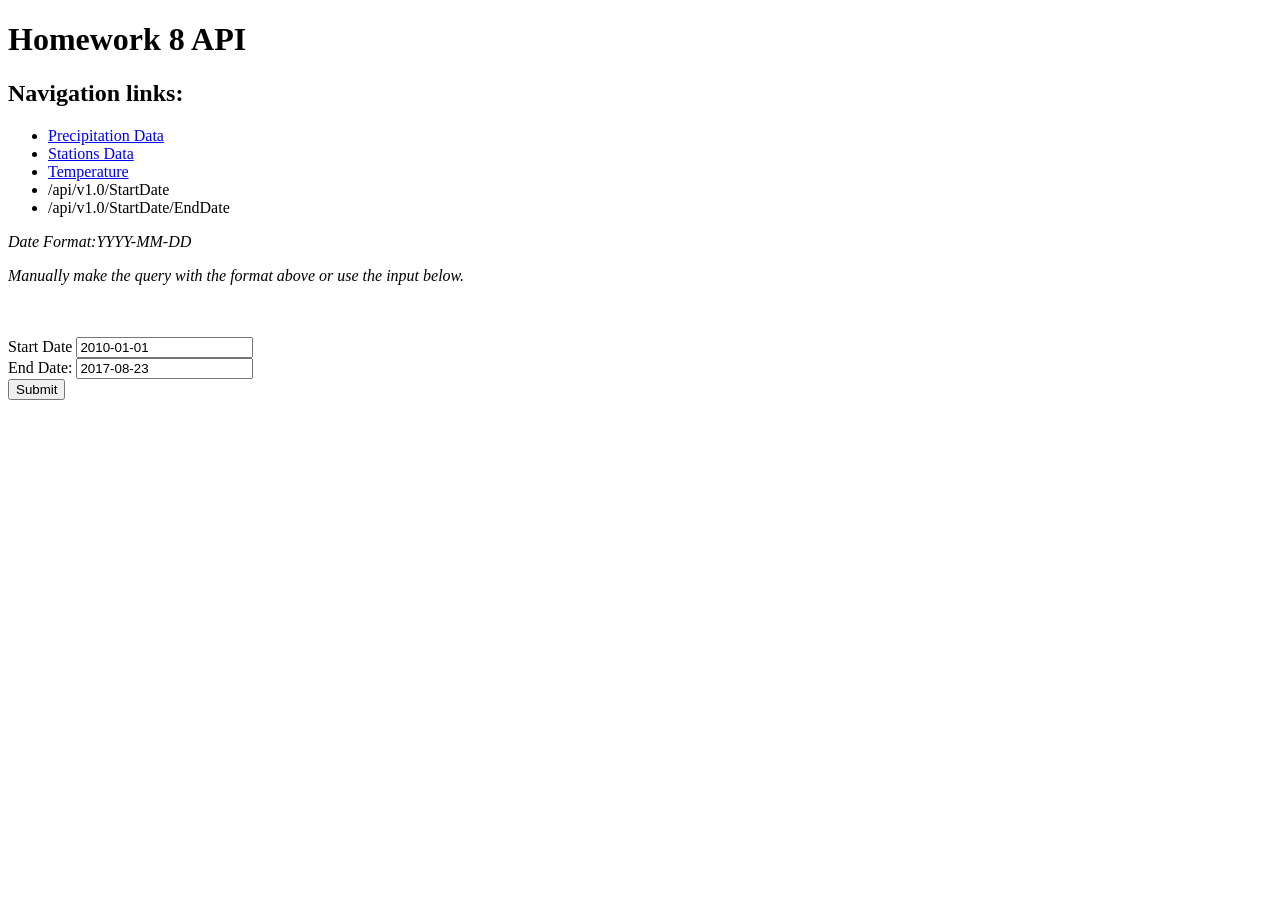
<file: Homework/Homework 8/static/index.html>
<!DOCTYPE html>
<html lang="en-us">

<head>
  <meta charset="UTF-8">
  <title>Homework 8 API</title>
  <script>

  </script>
</head>

<body>
  <!-- Headline -->
  <h1>Homework 8 API</h1>
  <!-- f"Welcome to the Homework 8 Flask API<br/>"
  f"Available Routes:<br>"
  f"<a href='http://127.0.0.1:5000/api/v1.0/precipitation'>precipitation</a><br>"
  f"<a href='http://127.0.0.1:5000/api/v1.0/stations'>stations</a><br>"
  f"<a href='http://127.0.0.1:5000/api/v1.0/tobs'>tobs</tobs></a><br>"
  f"/api/v1.0/start<br>"
  f"/api/v1.0/start/end<br>" -->

  <h2>Navigation links:</h3>
  <ul>
    <li><a href="http://127.0.0.1:5000/api/v1.0/precipitation">Precipitation Data</a></li>
    <li><a href='http://127.0.0.1:5000/api/v1.0/stations'>Stations Data</a><br></li>
    <li><a href='http://127.0.0.1:5000/api/v1.0/tobs'>Temperature</a><br></li>
    <li>/api/v1.0/StartDate</li>
    <li>/api/v1.0/StartDate/EndDate</li>
  </ul>
  <em>Date Format:YYYY-MM-DD</em>
  <p><var>Manually make the query with the format above or use the input below.</var></p>

  <br>
  <br>
  <form action="http://127.0.0.1:5000/api/v1.0/DateQuery/">
    Start Date <input type="text" id="start_date" name="StartDate" value="2010-01-01"><br>
    End Date: <input type="text" id="end_date" name="EndDate" value="2017-08-23"><br>
    <input type="submit" value="Submit">
    </form>
    <!-- <script>
      $("form").submit(function(){
        if($("#end_date").val() == ""){
              $("#end_date").val("2017-08-23");
        }    
        if($("#start_date").val() == ""){
              $("#start_date").val("2010-01-01");
      }
      });
    </script> -->
</body>


</html>
</file>
